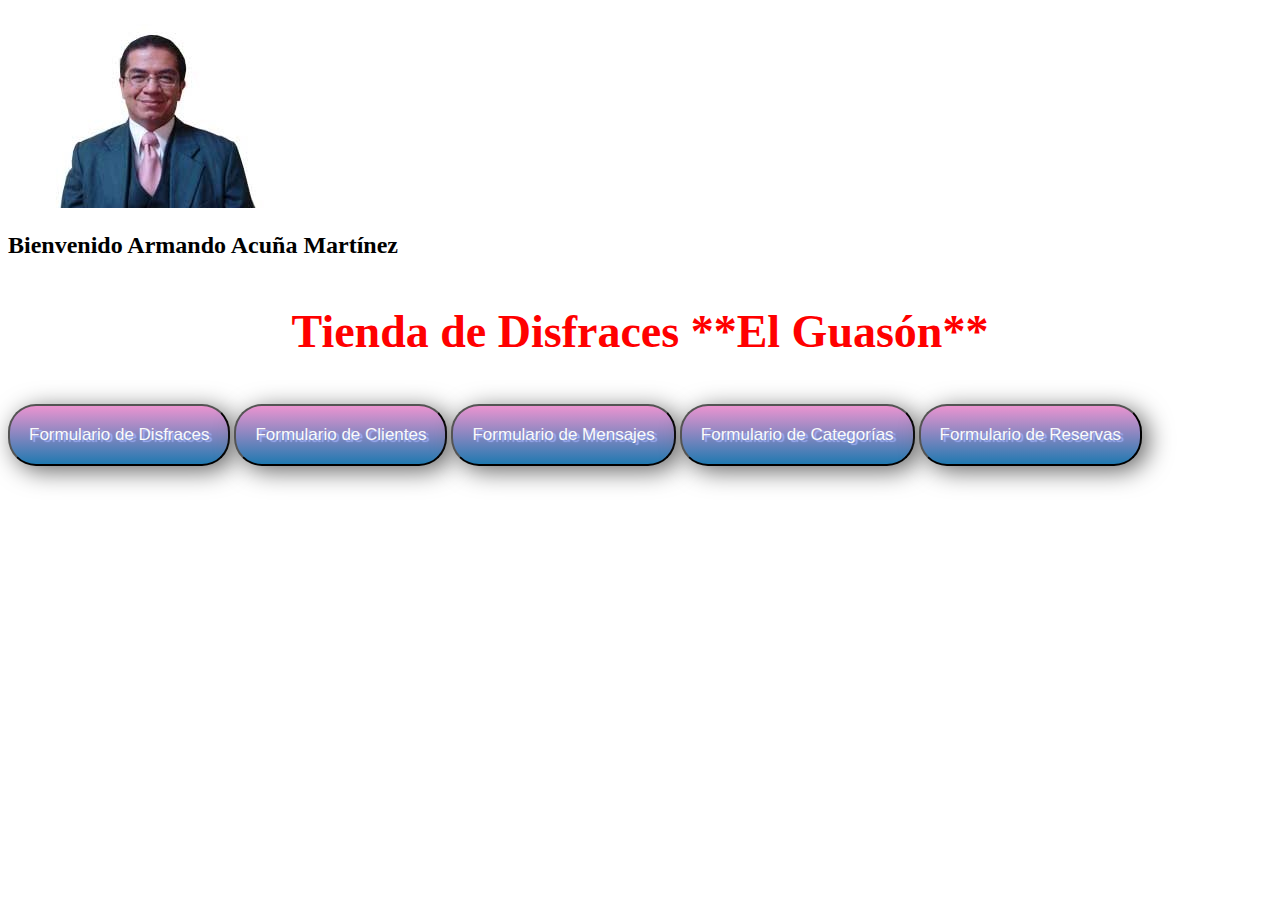
<file: src/main/resources/static/index.html>
<!DOCTYPE html>
<html lang="en">
<head>
  <script src="https://code.jquery.com/jquery-3.6.0.min.js"
    integrity="sha256-/xUj+3OJU5yExlq6GSYGSHk7tPXikynS7ogEvDej/m4=" crossorigin="anonymous"></script>
  <script src="funciones.js"></script> 
<!--  <link rel="stylesheet" href="estilos.css"/>  -->
  <link rel="stylesheet" href="estilos.css"/>  
  <meta charset="UTF-8" />
  <meta http-equiv="X-UA-Compatible" content="IE=edge" />
  <meta name="viewport" content="width=device-width, initial-scale=1.0" />
  <title>Tienda de Disfraces</title>
</head>
<body>
<!-- menu profile quick info -->
<div class="profile clearfix">
  <div class="profile_pic">
    <img src="images/AAM.jpg" alt="..." class="img-circle profile_img">
  </div>
  <div class="profile_info">
    <h2>Bienvenido  Armando Acuña Martínez</h2>
  </div>
</div>
 
  <h1><p style="color:red;"> Tienda de Disfraces  **El Guasón**</h1>
  <button onclick="formularioDisfraz()">Formulario de Disfraces</button> 
  <button onclick="formularioClientes()">Formulario de Clientes</button> 
  <button onclick="formularioMensajes()">Formulario de Mensajes</button>
  <button onclick="formularioCategoria()">Formulario de Categorías</button> 
  <button onclick="formularioReservas()">Formulario de Reservas</button>
  <!-- <button onclick="formularioUsuarios()">Formulario de Usuarios</button>   -->
  
  <br />
  <div id=divTablaDisfraz visibility: hidden>
    <br />
    <button onclick="consultarDisfraces()">Consultar Disfraces</button>
    <br /><br />
  <table>
     <tr>  <td></td>
       <td><input type="number" id="idDisfraz" visibility: hidden placeholder="Codigo"></input></td>
    </tr>  
    <tr>
      <td>Nombre</td>
      <td><input type="text" id="NameDisfraz" placeholder="Nombre"></input></td>
    </tr>
    <tr>
      <td>Marca</td>
      <td><input type="text" id="Brand" placeholder="Marca"></input></td>
    </tr>
    <tr>
      <td>Año</td>
      <td><input type="number" id="Year" placeholder="Año"></input></td>
    </tr>
    <tr>
      <td>Descripción</td>
      <td><input type="text" id="Description" placeholder="Descripción"></input></td>
    </tr>
    <tr>
      <td>Categoría</td>
      <td><input type="number" id="Category" placeholder="Categoría"></input></td>
    </tr>
  </table>
  <br />
  <button onclick="crearDisfraz()">Ingresar disfraz</button>
  <button onclick="actualizarDisfraz()">Actualizar</button>
  <button onclick="eliminarDisfraz()">Eliminar</button>
  <button onclick="$('#divTablaDisfraz').hide()"> Cancelar</button>
  <br /><br />
  <div id="idDivConsultaDisfraz"></div>

  </div>  
  <div id=divRegClientes visibility: hidden>
    <br />
    <button onclick="consultarClientes()">Consultar Clientes</button>
    <br /><br />
    <table>
      <tr>
        <td>Id Cliente </td>   
      <td> </td><td><input type="number" id="idCliente"  visibility: hidden placeholder=""></input></td>
      </tr>
      <tr>
        <td>Nombre</td>
        <td><input type="text" id="NameCliente" placeholder="Nombre"></input></td>
      </tr>
      <tr>
        <td>Email</td>
        <td><input type="email" id="Email" placeholder="Email"></input></td>
      </tr>
      <tr>
        <td>Password</td>
        <td><input type="text" id="Password" placeholder="Password"></input></td>
      </tr>
      <tr>
        <td>Edad</td>
        <td><input type="number" id="Edad" placeholder="Edad"></input></td>
      </tr>
    </table>
    <br />
    <button onclick="crearClientes()">Crear Cliente</button>
    <button onclick="actualizarClientes()">Actualizar</button>
    <button onclick="eliminarClientes()">Eliminar</button>
    <button onclick="$('#divRegClientes').hide()"> Cancelar</button>
    <br /><br />
    <div id="idDivConsultaClientes"></div>
  </div>
  
  <div id=divRegMensajes visibility: hidden>
    <br />
    <button onclick="consultarMensajes()">Consultar Mensajes</button>
    <br /><br />
  <table>
    <tr>
      <td>Id Mensaje </td>
      <td><input type="number" id="idMessage" placeholder="Id"></input></td>
    </tr>
    <tr>
      <td>Mensaje</td>
      <td><input type="text" id="MessageText" placeholder="Mensaje"></input></td>
    </tr>
  </table>
  <br />
  <button onclick="crearMensaje()">Crear Mensaje</button>
  <button onclick="actualizarMensaje()">Actualizar</button>
  <button onclick="eliminarMensaje()">Eliminar</button>
    <button onclick="$('#divRegMensajes').hide()"> Cancelar</button>
    <br /><br />
    <div id="idDivConsultaMensajes"></div>
    
  </div>
<!---  Categoria -->
  <div id=divRegCategoria visibility: hidden>
    <br />
    <button onclick="consultarCategoria()">Consultar Categoría</button>
    <br /><br />
  <table>
    <tr>     <td><input type="number" id="idCategoria"  placeholder=""></input></td> 
    </tr>  
    <tr>
      <td>Nombre</td>
      <td><input type="text" id="nameCategoria" placeholder="Nombre"></input></td>
    </tr>
    <tr>
      <td>Descripción</td>
      <td><input type="text" id="descriptionCategoria" placeholder="Descripción"></input></td>
    </tr>
  </table>
  <br />
  <button onclick="crearCategoria(id)">Crear Categoría</button>
  <button onclick="actualizarCategoria(id)">Actualizar</button>
  <button onclick="eliminarCategoria()">Eliminar</button>
    <button onclick="$('#divRegCategoria').hide()"> Cancelar</button>
    <br /><br />
    <div id="idDivConsultaCategoria"></div>
    
  </div>


  <!-----Reservas   -->
  <div id=divRegReservacion visibility: hidden>
    <br />
    <button onclick="consultarReservas()">Consultar Reservas</button>
    <br /><br />
  <table>
    <tr>
      <td>Id </td>
      <td><input type="number" id="idReservation" placeholder="Id"></input></td>
    </tr>
    <tr>
      <td>Fecha Inicio</td>
      <td><input type="text" id="startDate" placeholder="aaaa-mm-dd"></input></td>
    </tr>
    <tr>
      <td>Fecha Fin</td>
      <td><input type="text" id="devolutionDate" placeholder="aaaa-mm-dd"></input></td>
    </tr>
    <tr>
      <td>Estado</td>
      <td><input type="text" id="estatus" placeholder="Estado"></input></td>
    </tr>
  </table>
  <br />
  <button onclick="crearReservas(id)">Crear Reserva</button>
  <button onclick="actualizarReservas(id)">Actualizar</button>
  <button onclick="eliminarReservas()">Eliminar</button>
    <button onclick="$('#divRegReservacion').hide()"> Cancelar</button>
    <br /><br />
    <div id="idDivConsultaReservas"></div>
    
  </div>

  <div>

    <table>
        <tbody id="idDivConsultaUsuario">

        </tbody>
    </table>

</div>
</body>
</html>
</file>
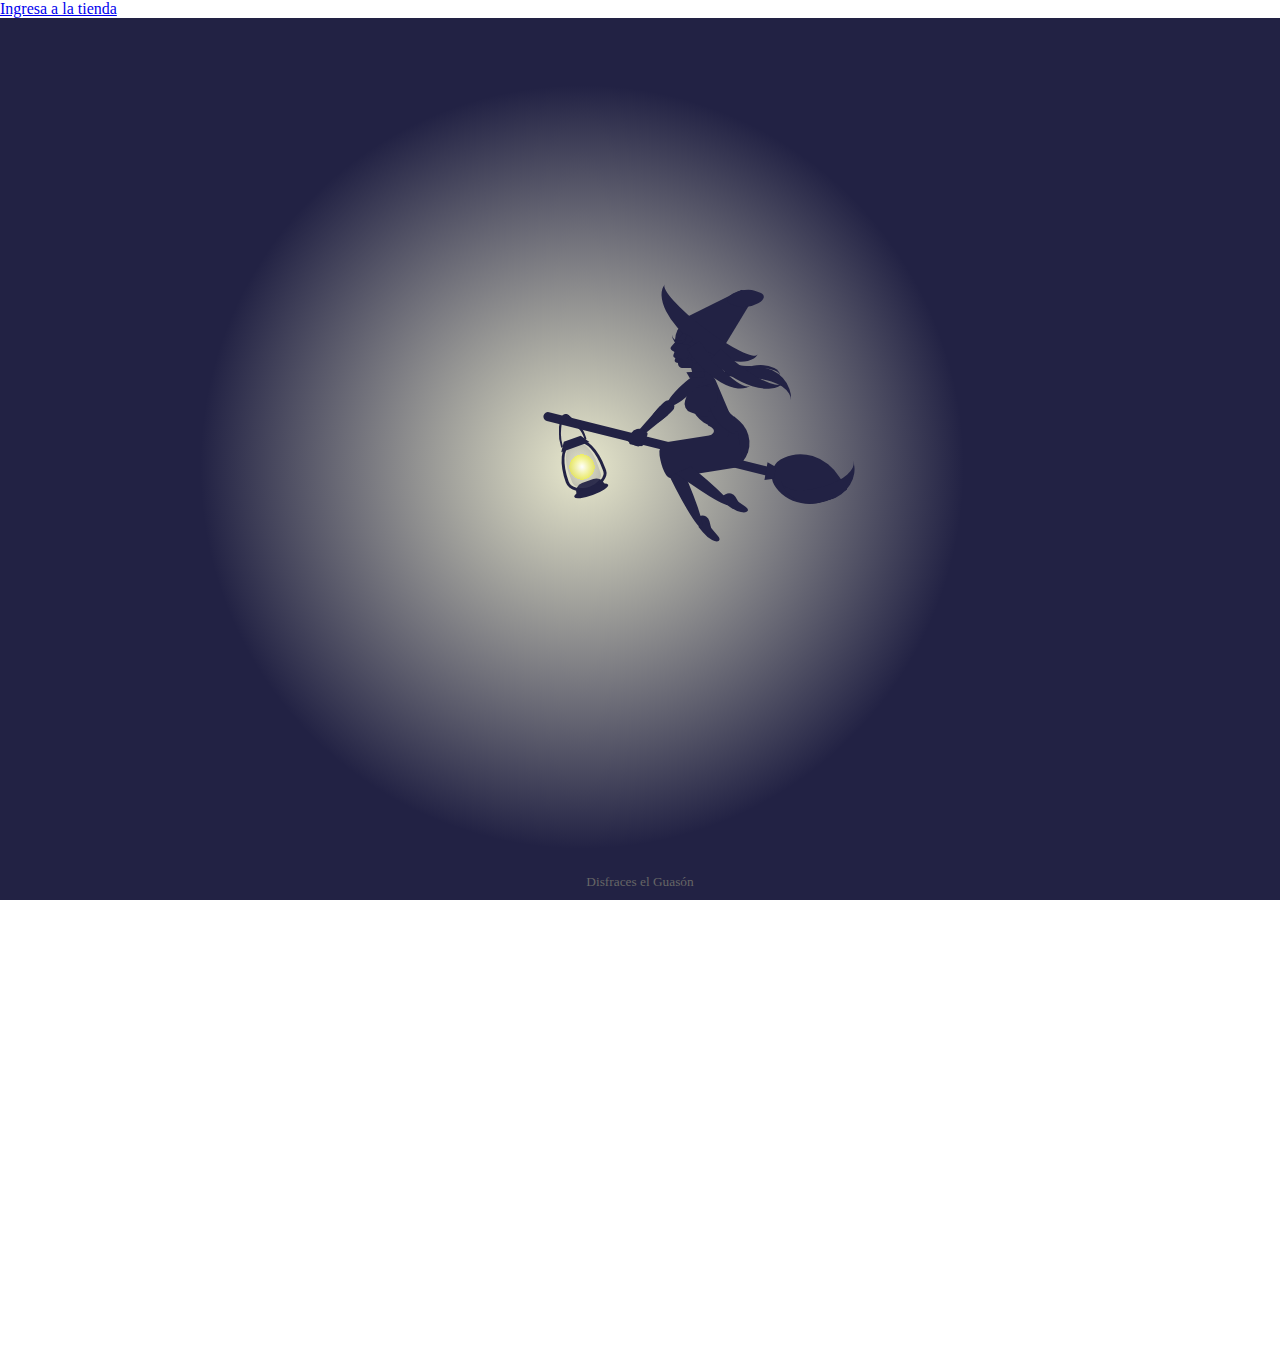
<file: src/main/resources/static/Index1.html>
<!doctype html>
<!--[if lte IE 9]>
<html lang="en" class="oldie">
<![endif]-->
<!--[if gt IE 9]><!-->
<html lang="en">
<!--<![endif]-->
<head>
  <meta charset="utf-8">
  <meta name="viewport" content="width=device-width, initial-scale=1">
  <title>Tienda de Disfraces</title>
  <link rel="stylesheet" media="all" href="style.css" />
</head>
<body>
 <div><a href="../index2.html">Ingresa a la tienda</a></div> 
<div class="css_lab">
  
  <div class="witch">
    
    <div></div>
    <div></div><div></div>
    <div></div><div></div>
    <div></div><div></div>
    <div></div><div></div>
    <div></div><div></div>
    <div></div><div></div>
    <div></div><div></div>
    <div></div><div></div>
    <div></div><div></div>
    <div></div><div></div>
    <div></div><div></div>
    <div></div><div></div>

    </div><div></div>
  </div>
</div>
<div></div>
</body>
</html>
</file>
<file: src/main/resources/static/estilos.css>
/*  Este es el archivo de estilos */
body,head,div,h1 {
    font-family: 'Times New Roman', 'serif';
}

h1 {
    text-align: center;   
    font-size: 46px;         
}

h2 {
font-family: 'Times New Roman', 'serif';
}
table {
    font-family: 'Trocchi', 'serif', 'arial', 'sans-serif';
    border-collapse: collapse;
    width: 30%;
}
     th, td { /*
        width: 25%;
        text-align: left;
        vertical-align: top;
        font-family: 'Trocchi', 'serif', 'arial', 'sans-serif';
        border: 4px solid #dddddd;*/
     }


td, th {
    border: 1px solid #dddddd;
    text-align: left;
    padding: 4px;
    font-family: 'Trocchi', 'serif', 'arial', 'sans-serif';
}

button {
    font-family: 'Trocchi', 'serif', 'arial', 'sans-serif';
    background: #eb94d0;
    /* Crear degradados */
    background-image: -webkit-linear-gradient(top, #eb94d0, #2079b0);
      background-image: -moz-linear-gradient(top, #eb94d0, #2079b0);
      background-image: -ms-linear-gradient(top, #eb94d0, #2079b0);
      background-image: -o-linear-gradient(top, #eb94d0, #2079b0);
      background-image: linear-gradient(to bottom, #eb94d0, #2079b0);
    /* Dar bordes curvados a btn */
    -webkit-border-radius: 28;
      -moz-border-radius: 28;
      border-radius: 28px;
    text-shadow: 3px 2px 1px #9daef5;
      -webkit-box-shadow: 6px 5px 24px #666666;
      -moz-box-shadow: 6px 5px 24px #666666;
      box-shadow: 6px 5px 24px #666666;
    font-family: Arial;
      color: #fafafa;
      font-size: 17px;
      padding: 19px;
      text-decoration: none;
}
</file>
<file: src/main/resources/static/style.css>
html,body{
	margin:0;
	padding:0;
	width:100%;
	height:100%;
  overflow:hidden;
}
*{
	margin:0;
	padding:0;
}
.css_lab{
	width:100%;
	height:100%;
	background:#224;
}
.witch{
	width:100px;
	height:100px;
	position:absolute;
	top:50%;
	left:50%;
	margin:-60px;
	-webkit-transform:scale(3);
	    -ms-transform:scale(3);
	        transform:scale(3);
}
.witch:before{
	content:"";
	display:block;
	width:600px;
	height:600px;
	top:50%;
	left:50%;
	margin-top:-241px;
	margin-left:-266px;
	background:-webkit-radial-gradient(center,ellipse,rgba(255,255,255,1) 0%,rgba(255,255,100,1) 1%, rgba(225,225,200,1) 1%,rgba(0,0,0,0) 30%,rgba(0,0,0,0) 100%);
	background:-o-radial-gradient(center,ellipse,rgba(255,255,255,1) 0%,rgba(255,255,100,1) 1%, rgba(225,225,200,1) 1%,rgba(0,0,0,0) 30%,rgba(0,0,0,0) 100%);
	background:radial-gradient(ellipse at center,rgba(255,255,255,1) 0%,rgba(255,255,100,1) 1%, rgba(225,225,200,1) 1%,rgba(0,0,0,0) 30%,rgba(0,0,0,0) 100%);
	-webkit-animation:lamp 10s ease 2s infinite;
	        animation:lamp 10s ease 2s infinite;
}
@-webkit-keyframes lamp{
	50%{
		opacity:0.2;
		-webkit-transform:scale(.8);
		        transform:scale(.8);
	}
}
@keyframes lamp{
	50%{
		opacity:0.2;
		-webkit-transform:scale(.8);
		        transform:scale(.8);
	}
}
.witch div,
.witch div:before,
.witch div:after{
	content:"";
	display:block;
	position:absolute;
}
.witch div{
	width:100px;
	height:100px;
	top:50%;
	left:20px;
	margin-top:-50px;
}  
.witch div:nth-child(1){
	width:80px;
	height:3px;
	background:#224;
	margin-top:-0.5px;
	border-radius:3px;
	-webkit-transform:rotate(14deg);
	    -ms-transform:rotate(14deg);
	        transform:rotate(14deg);
}
.witch div:nth-child(1):before{
	width:20px;
	height:20px;
	background:#224;
	right:-20px;
	top:-9px;
	border-radius:50px 0 45px 20px/45px 0 50px 20px;
	-webkit-transform:rotate(45deg);
	    -ms-transform:rotate(45deg);
	        transform:rotate(45deg);
}
.witch div:nth-child(1):after{
	width:25px;
	height:18px;
	right:-25px;
	top:-15px;
	border-bottom:5px solid #224;
	border-radius:45%;
	-webkit-transform:rotate(-30deg);
	    -ms-transform:rotate(-30deg);
	        transform:rotate(-30deg);
}
.witch div:nth-child(2){
	width:11px;
	height:18px;
	margin-top:-22px;
	left:70px;
	background:#224;
	border-radius:50px 20px 20px 40px/50px 23px 5px 61px;
	-webkit-transform:rotate(-23deg);
	    -ms-transform:rotate(-23deg);
	        transform:rotate(-23deg);
}
.witch div:nth-child(2):before,
.witch div:nth-child(2):after{
	width:12px;
	height:17px;
	background:#224;
	left:1px;
	top:18px;
	border-radius:0 60px 70px 0/0 60px 45px 0;
	-webkit-transform:rotate(64deg);
	    -ms-transform:rotate(64deg);
	        transform:rotate(64deg);
}
.witch div:nth-child(2):after{
	width:10px;
	height:10px;
	left:-1px;
	top:3px;
	border-radius:3px;
	-webkit-transform:rotate(42deg);
	    -ms-transform:rotate(42deg);
	        transform:rotate(42deg);
}
.witch div:nth-child(3){
	width:16px;
	height:18px;
	background:#224;
	left:65px;
	margin-top:-42px;
	border-radius:40px 0 30px 10px/33px 0 30px 35px;
}
.witch div:nth-child(3):before{
	width:4px;
	height:0px;
	margin-top:-12px;
	margin-left:8px;
	border-radius:30px 0 0 0;
	-webkit-transform:rotate(37deg);
	    -ms-transform:rotate(37deg);
	        transform:rotate(37deg);
	border-left:10px solid transparent;
	border-right:2px solid transparent;
	border-bottom:20px solid #224;
}
.witch div:nth-child(3):after{
	width:39px;
	height:8px;
	border-bottom:6px solid #224;
	border-radius:0 0 30px 30px/0 0 15px 15px;
	left:-9px;
	top:-3px;
	-webkit-transform:rotate(37deg);
	    -ms-transform:rotate(37deg);
	        transform:rotate(37deg);
}
.witch div:nth-child(4){
	width:6px;
	height:8px;
	margin-left:51px;
	margin-top:-26px;
	background:#224;
	-webkit-transform:rotate(-15deg);
	    -ms-transform:rotate(-15deg);
	        transform:rotate(-15deg);
}
.witch div:nth-child(4):before{
	left:7px;
	top:6px;
	width:23px;
	height:17px;
	border-top:4px solid #224;
	border-radius:0 50% 0 0;
	-webkit-transform:rotate(20deg);
	    -ms-transform:rotate(20deg);
	        transform:rotate(20deg);
}
.witch div:nth-child(4):after{
	width:4px;
	height:7px;
	background:#224;
	border-radius:1px;
	left:-3px;
	top:-11px;
	-webkit-transform:rotate(45deg) skewX(-10deg);
	    -ms-transform:rotate(45deg) skewX(-10deg);
	        transform:rotate(45deg) skewX(-10deg);
}
.witch div:nth-child(5){
	width:27px;
	height:12px;
	background:#224;
	margin-left:40px;
	margin-top:-1px;
	-webkit-transform:rotate(-9deg);
	    -ms-transform:rotate(-9deg);
	        transform:rotate(-9deg);
	border-radius:35px 0 30px 30px/50px 0 30px 100px;
}
.witch div:nth-child(5):before,
.witch div:nth-child(5):after{
	width:3.5px;
	height:5px;
	left:9px;
	top:26px;
	background:#224;
	border-radius:0 3px 0 5px;
	-webkit-transform:rotate(-5deg);
	    -ms-transform:rotate(-5deg);
	        transform:rotate(-5deg);
}
.witch div:nth-child(5):after{
	left:19px;
	top:20px;
	-webkit-transform:rotate(-21deg);
	    -ms-transform:rotate(-21deg);
	        transform:rotate(-21deg);
}
.witch div:nth-child(6){
	width:13px;
	height:6px;
	margin-left:67px;
	margin-top:-25px;
	border-radius:50%;
	border-left:0px solid transparent;
	border-top:1px solid #224;
}
.witch div:nth-child(6):before,
.witch div:nth-child(6):after{
	width:3px;
	height:8px;
	background:#224;
	left:-3px;
	top:42px;
	border-radius:0 2px 10px 30px/0 2px 20px 75px;
	-webkit-transform:rotate(-55deg);
	    -ms-transform:rotate(-55deg);
	        transform:rotate(-55deg);
}
.witch div:nth-child(6):after{
	left:-12px;
	top:51px;
	-webkit-transform:rotate(-40deg);
	    -ms-transform:rotate(-40deg);
	        transform:rotate(-40deg);
}
.witch div:nth-child(7){
	width:5px;
	height:5px;
	border-radius:50%;
	border-bottom:1px solid #224;
	margin-left:44px;
	margin-top:-38px;
}
.witch div:nth-child(7):before{
	width:5px;
	height:5px;
	background:#224;
	border-radius:1px;
	left:1px;
	top:5.5px;
	-webkit-transform:rotate(10deg) skewX(-10deg);
	    -ms-transform:rotate(10deg) skewX(-10deg);
	        transform:rotate(10deg) skewX(-10deg);
	-webkit-box-shadow:1px 1.5px 0 #224,-4px 31px 0 #224;
	        box-shadow:1px 1.5px 0 #224,-4px 31px 0 #224;
}
.witch div:nth-child(7):after{
	width:5px;
	height:3px;
	background:#224;
	border-radius:3px;
	left:2px;
	top:11px;
	-webkit-transform:rotate(0deg);
	    -ms-transform:rotate(0deg);
	        transform:rotate(0deg);
}
.witch div:nth-child(8){
	width:25px;
	height:28px;
	margin-top:6px;
	margin-left:47px;
	-webkit-transform:rotate(-25deg);
	    -ms-transform:rotate(-25deg);
	        transform:rotate(-25deg);
	overflow:hidden;
}
.witch div:nth-child(8):before,
.witch div:nth-child(8):after{
	width:5px;
	height:50px;
	margin-top:-30px;
	margin-left:1px;
	background:#224;
	border-radius:50%;
}
.witch div:nth-child(8):after{
	width:5px;
	height:50px;
	margin-top:-30px;
	margin-left:1px;
	background:#224;
	border-radius:50%;
	-webkit-transform:rotate(-28deg);
	    -ms-transform:rotate(-28deg);
	        transform:rotate(-28deg);
}
.witch div:nth-child(9){
	width:9px;
	height:10px;
	margin-top:-11px;
	overflow:hidden;
	margin-left:56px;
}
.witch div:nth-child(9):before{
	width:20px;
	height:6px;
	bottom:-6px;
	left:-23px;
	background:none;
	border-radius:0 50% 50% 0;
	border:5px solid #224;
}
.witch div:nth-child(9):after{
	width:18px;
	height:18px;
	top:-18px;
	right:-19px;
	background:none;
	border-radius:50%;
	border:5px solid #224;
}
.witch div:nth-child(10){
	width:4px;
	height:9px;
	border-radius:10px 10px 5px 5px/10px 10px 30px 30px;
	background:#224;
	margin-top:-14px;
	margin-left:39px;
	-webkit-transform:rotate(46deg);
	    -ms-transform:rotate(46deg);
	        transform:rotate(46deg);
}
.witch div:nth-child(10):before{
	width:4px;
	height:16px;
	border-radius:20px 0 30px 30px/125px;
	background:#224;
	top:-14px;
	left:0px;
	-webkit-transform:rotate(2deg);
	    -ms-transform:rotate(2deg);
	        transform:rotate(2deg);
}
.witch div:nth-child(10):after{
	width:2px;
	height:0;
	border:1px solid transparent;
	border-top:12px solid #224;
	top:4px;
	left:0px;
}
.witch div:nth-child(11){
	width:5px;
	height:6px;
	border-radius:6px 5px 6px 0/7px 5px 3px 0;
	background:#224;
	margin-top:-4px;
	margin-left:30px;
	-webkit-transform:rotate(35deg);
	    -ms-transform:rotate(35deg);
	        transform:rotate(35deg);

}
.witch div:nth-child(11):before{
	width:9px;
	height:7px;
	background:#224;
	border-radius:4px;
	left:1px;
	top:-59px;
	-webkit-transform:rotate(-14deg) skewX(-40deg);
	    -ms-transform:rotate(-14deg) skewX(-40deg);
	        transform:rotate(-14deg) skewX(-40deg);
}
.witch div:nth-child(11):after{
	width:22px;
	height:9px;
	border-bottom:5px solid #224;
	border-radius:0 0 30px 0/0 0 15px 0;
	left:1px;
	top:-40px;
	-webkit-transform:rotate(21deg);
	    -ms-transform:rotate(21deg);
	        transform:rotate(21deg);
}

.witch div:nth-child(12){
	width:23px;
	height:8px;
	border-bottom:5px solid #224;
	border-radius:0 0 30px 0/0 0 15px 0;
	margin-left:58px;
	margin-top:-30px;
	z-index:1;
	-webkit-transform:rotate(44deg);
	    -ms-transform:rotate(44deg);
	        transform:rotate(44deg);
}
.witch div:nth-child(12):before{
	width:5px;
	height:0;
	top:19px;
	left:-3px;
	border-left:1px solid transparent;
	border-top:2px solid #224;
	-webkit-transform:rotate(-47deg);
	    -ms-transform:rotate(-47deg);
	        transform:rotate(-47deg);
}
.witch div:nth-child(12):after{
	width:0;
	height:4px;
	top:23px;
	left:39px;
	border-top:1px solid transparent;
	border-bottom:1px solid transparent;
	border-left:3px solid #224;
	-webkit-transform:rotate(-34deg);
	    -ms-transform:rotate(-34deg);
	        transform:rotate(-34deg);
}

.witch div:nth-child(13){
	width:12px;
	height:15px;
	border:1px solid #224;
	border-radius:8px 8px 10px 10px/17px 17px 6px 7px;
	margin-top:0;
	margin-left:7px;
	-webkit-transform:rotate(-20deg);
	    -ms-transform:rotate(-20deg);
	        transform:rotate(-20deg);
}
.witch div:nth-child(13):before{
	width:10px;
	height:3px;
	border-radius:8px 8px 0 0;
	margin-top:13px;
	margin-left:0.5px;
	background:#224;
}
.witch div:nth-child(13):after{
	width:12px;
	height:3px;
	border-radius:50%;
	margin-top:15px;
	margin-left:-0.5px;
	background:#224;
}
.witch div:nth-child(14){
	width:10px;
	height:15px;
	background:rgba(100,100,120,0.3);
	background:-webkit-radial-gradient(center,ellipse,rgba(255,255,255,0) 0%,rgba(100,100,120,0.3) 100%);
	background:-o-radial-gradient(center,ellipse,rgba(255,255,255,0) 0%,rgba(100,100,120,0.3) 100%);
	background:radial-gradient(ellipse at center,rgba(255,255,255,0) 0%,rgba(100,100,120,0.3) 100%);
	border-radius:8px 8px 10px 10px/17px 17px 6px 7px;
	margin-top:1px;
	margin-left:9px;
	-webkit-transform:rotate(-20deg);
	    -ms-transform:rotate(-20deg);
	        transform:rotate(-20deg);
}
.witch div:nth-child(14):before{
	width:6px;
	height:0px;
	border:2px solid transparent;
	border-bottom:3px solid #224;
	top:-4px;
	left:0px;
}
.witch div:nth-child(14):after{
	width:12px;
	height:9px;
	border:1px solid transparent;
	border-top:1px solid #224;
	border-left:1px solid #224;
	border-radius:5px;
	top:-6px;
	left:-2px;
	-webkit-transform:rotate(65deg) skewX(42deg);
	    -ms-transform:rotate(65deg) skewX(42deg);
	        transform:rotate(65deg) skewX(42deg);
}  
.css_lab:after{
	content:"Disfraces el Guasón";
	display:block;
	width:250px;
	position:absolute;
	bottom:10px;
	left:50%;
	margin-left:-125px;
	text-align:center;
	font-size:10pt;
	color:#666;
}
</file>
